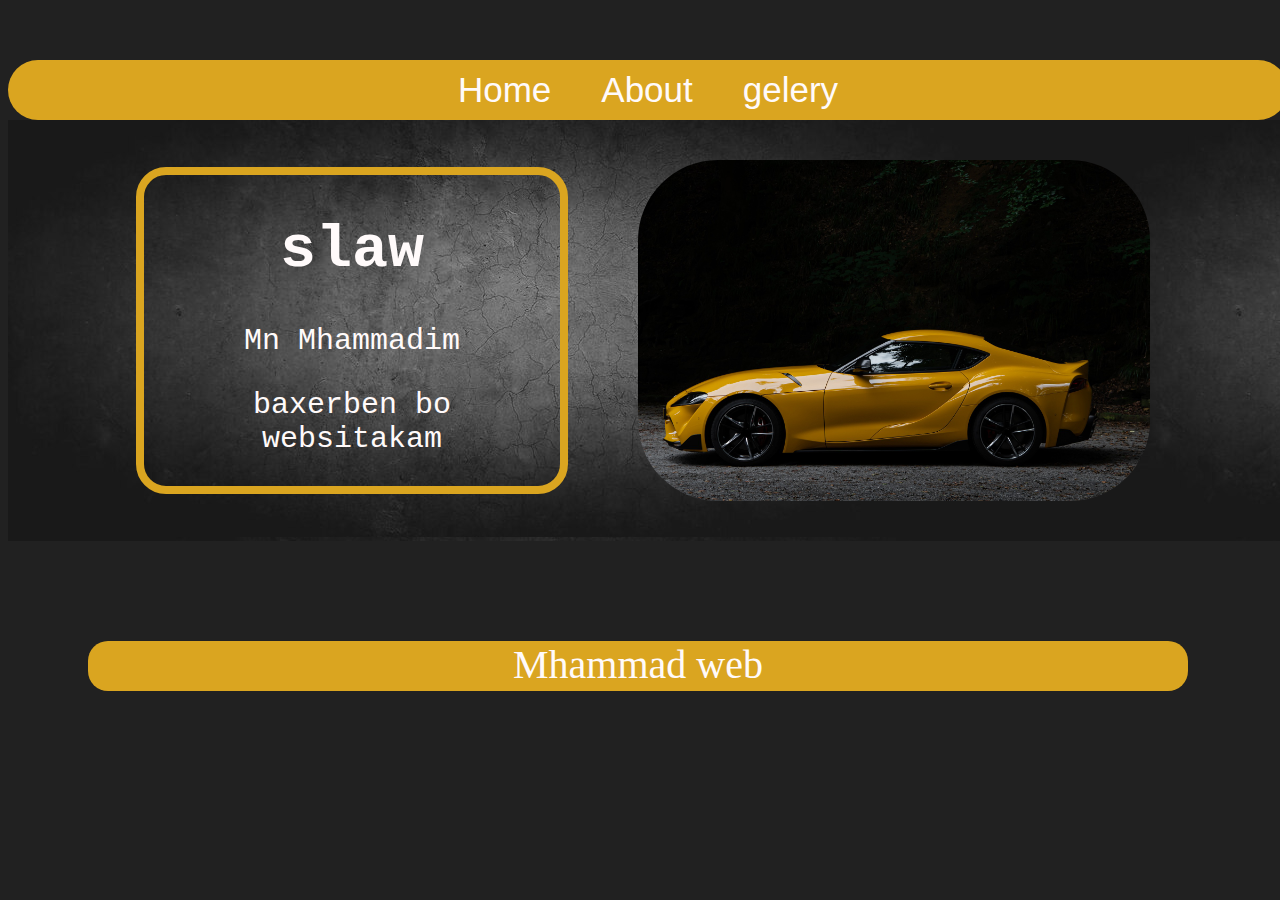
<file: index.html>
<!DOCTYPE html>
<html>
    <head>
       <meta charset="UTF-8">
       <meta http-equiv="X-UA-compatible" content="IE=edge">
       <meta name="viewport" content="width=device-width, initial-scale=1.o">
       <link rel="stylesheet" href="./stile.css" >
    
       <title>Muhammad Rzgar</title>

        <meta name="google-adsense-account" content="ca-pub-4361954898046086">
    </head>



    <body>

        
        <nav>
            <a class="link" href="./index.html">Home</a>
            <a class="link" href="./about.html">About</a>
            <a class="link" href="./gelery.html">gelery</a>
        </nav>


        <div id="saraki"> 

            <div class="nusin" s>
               <h1>slaw</h1>
               <p>Mn Mhammadim</p>
               <p>baxerben bo websitakam</p>

            </div>

 
        <img src="./wena/luxury-car-6589869_1920.jpg">

        </div>


        <footer id="rock">Mhammad web </footer>


       
    </body>
</html>
</file>
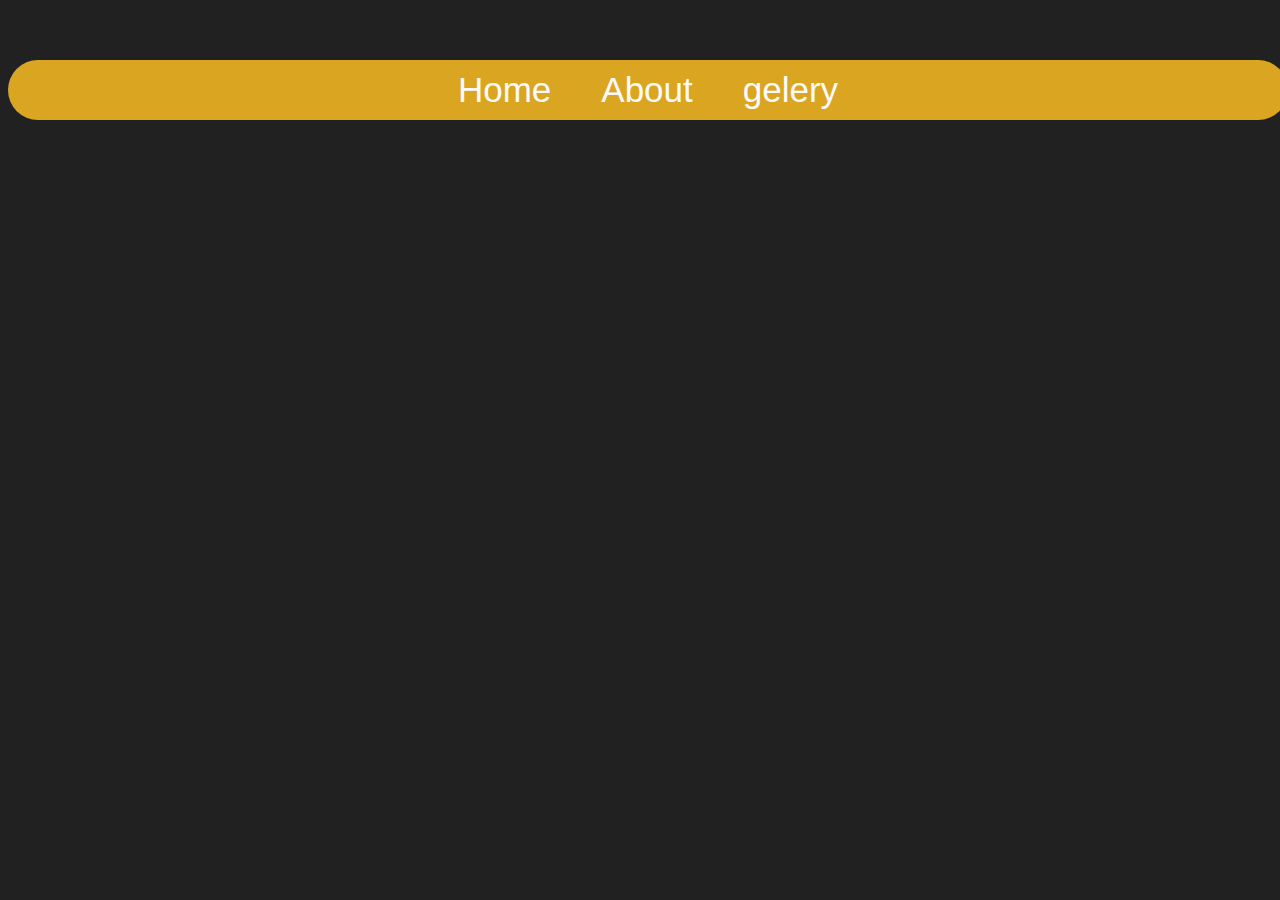
<file: about.html>
<!DOCTYPE html>
<html>
    <head>
       <meta charset="UTF-8">
       <meta http-equiv="X-UA-compatible" content="IE=edge">
       <meta name="viewport" content="width=device-width, initial-scale=1.o">
       <link rel="stylesheet" href="./stile.css" >
    
       <title>Muhammad Rzgar</title>

        <meta name="google-adsense-account" content="ca-pub-4361954898046086">

    </head>

   

    <body>

        

      <nav>
        <a class="link" href="./index.html">Home</a>
        <a class="link" href="./about.html">About</a>
        <a class="link" href="./gelery.html">gelery</a>
    </nav>


    </body>

</html>
</file>
<file: stile.css>
body{
  background-color: rgb(33, 33, 33);
  width: 100%;
  height: 100%;

}
   
nav{
  background-color:goldenrod;
  height: 60px;
  display: flex;
  justify-content:center;
  align-items:center;
  border-radius: 80px;
  margin-top: 60px;
}
 
.link{
  text-decoration: none;
  font-size: 35px;
  color: snow;
font-family:'Gill Sans', 'Gill Sans MT', Calibri, 'Trebuchet MS', sans-serif;
margin: 25px;
}

.link:hover{
  font-weight:bold ;
  color:goldenrod
  
}

nav:hover{
  background-color: black;
  border-radius: 80px;  
}

.nusin{
   max-width: 960px;
   margin-left: auto;
   margin-right: auto;
   padding-left: 1rem;
   padding-right: 1rem;
   
  margin-top: 40px;
  border: 8px solid goldenrod;
  text-align: center;
  width: 30%;
  height: 70%;
  color: snow;
  font-size:30px;
  margin:30px;
  border-radius: 30px;
    font-family: monospace;
  }
  

img{
  width: 40%;
  margin: 40px;;
  border-radius :80px;
}


  #saraki{
    display: flex;
    justify-content: center;
    align-items: center;
    width: 100%;
    height:100% ;
    flex-wrap: wrap;
   background-color: rgb(25, 25, 25);
   background-image: url(./wena/dark-black-grunge-abstract-texture-background-wall-cement-concrete_130147-2265.jpg);

  }
 
  footer{
    background-color: goldenrod;
    margin-top: 100px;
    margin-left: 80px;
    margin-right: 100px;
    height: 50px;
    text-align: center;
    color:snow;
    font-size: 40px;
    border-radius: 20px;
   

  }
</file>
